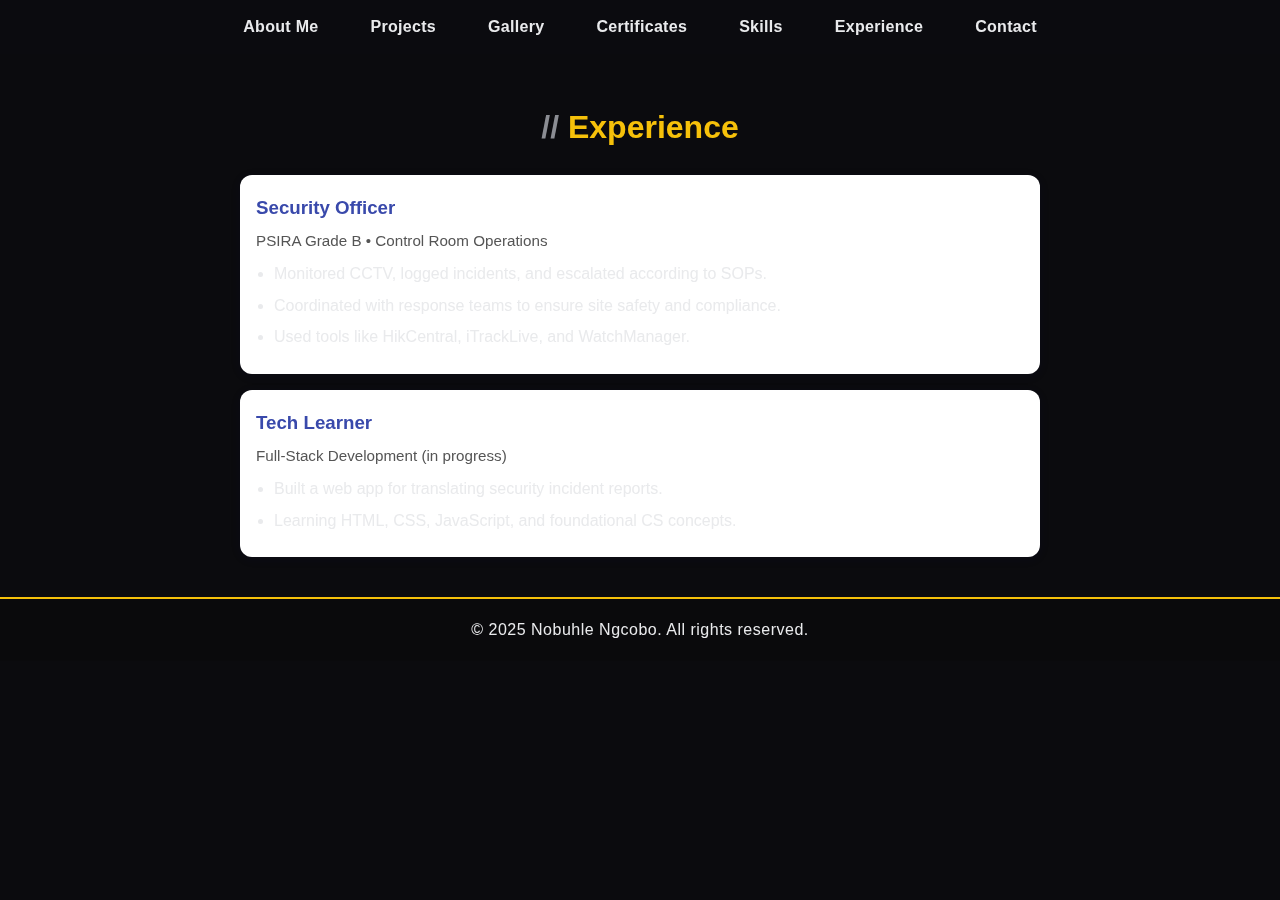
<file: experience.html>
<!DOCTYPE html>
<html lang="en">
<head>
    <meta charset="UTF-8">
    <meta name="viewport" content="width=device-width, initial-scale=1.0">
    <title>Experience | Nobuhle Ngcobo</title>
    <link rel="stylesheet" href="style.css">
    <meta name="description" content="Experience of Nobuhle Ngcobo">
    <style>
        .timeline { max-width: 800px; margin: 0 auto 40px auto; }
        .exp { background:#fff; padding:18px 16px; border-radius:12px; box-shadow:0 2px 12px rgba(26,35,126,0.07); margin-bottom:16px; }
        .exp h3 { color:#3949ab; margin-bottom:6px; }
        .exp .meta { color:#555; font-size:.95rem; margin-bottom:8px; }
        .exp ul { margin-left:18px; }
        .exp ul li { margin-bottom:6px; }
    </style>
</head>
<body>
    <header>
        <nav>
            <ul>
                <li><a href="index.html#about">About Me</a></li>
                <li><a href="projects.html">Projects</a></li>
                <li><a href="index.html#gallery">Gallery</a></li>
                <li><a href="certificates.html">Certificates</a></li>
                <li><a href="skills.html">Skills</a></li>
                <li><a href="experience.html">Experience</a></li>
                <li><a href="contact.html">Contact</a></li>
            </ul>
        </nav>
    </header>

    <section>
        <h2>Experience</h2>
        <div class="timeline">
            <div class="exp">
                <h3>Security Officer</h3>
                <div class="meta">PSIRA Grade B • Control Room Operations</div>
                <ul>
                    <li>Monitored CCTV, logged incidents, and escalated according to SOPs.</li>
                    <li>Coordinated with response teams to ensure site safety and compliance.</li>
                    <li>Used tools like HikCentral, iTrackLive, and WatchManager.</li>
                </ul>
            </div>
            <div class="exp">
                <h3>Tech Learner</h3>
                <div class="meta">Full‑Stack Development (in progress)</div>
                <ul>
                    <li>Built a web app for translating security incident reports.</li>
                    <li>Learning HTML, CSS, JavaScript, and foundational CS concepts.</li>
                </ul>
            </div>
        </div>
    </section>

    <footer>
        <p>&copy; 2025 Nobuhle Ngcobo. All rights reserved.</p>
    </footer>
</body>
</html>
</file>
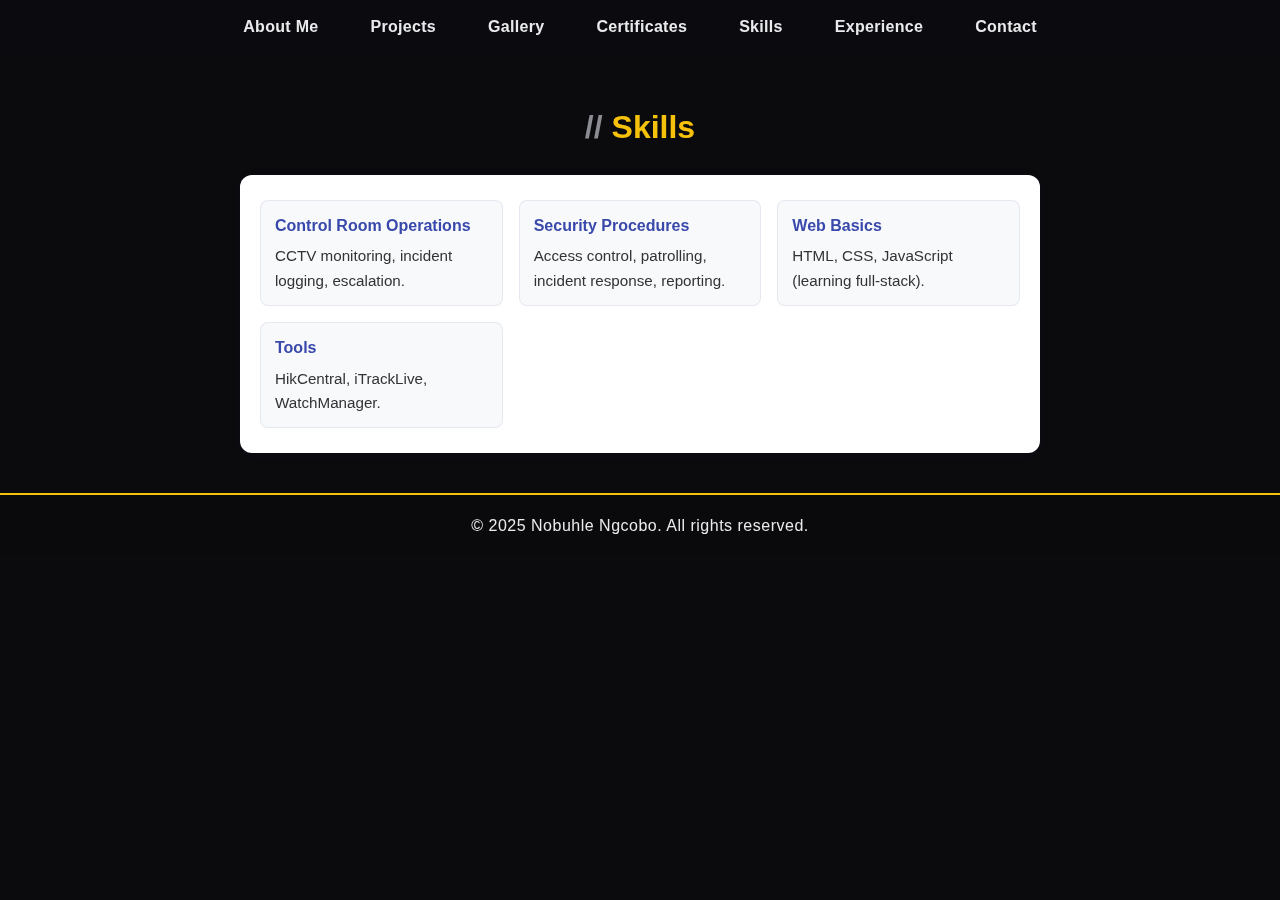
<file: skills.html>
<!DOCTYPE html>
<html lang="en">
<head>
    <meta charset="UTF-8">
    <meta name="viewport" content="width=device-width, initial-scale=1.0">
    <title>Skills | Nobuhle Ngcobo</title>
    <link rel="stylesheet" href="style.css">
    <meta name="description" content="Skills of Nobuhle Ngcobo">
    <style>
        .skills-wrapper { max-width: 800px; margin: 0 auto 40px auto; background:#fff; padding: 25px 20px; border-radius:12px; box-shadow: 0 2px 12px rgba(26,35,126,0.07); }
        .skills-grid { display:grid; grid-template-columns: repeat(auto-fill,minmax(180px,1fr)); gap:16px; }
        .skill { background:#f7f9fb; padding:12px 14px; border-radius:8px; border:1px solid rgba(26,35,126,0.08); }
        .skill h4 { color:#3949ab; margin-bottom:6px; font-size:1rem; }
        .skill p { font-size:.95rem; color:#333; }
    </style>
</head>
<body>
    <header>
        <nav>
            <ul>
                <li><a href="index.html#about">About Me</a></li>
                <li><a href="projects.html">Projects</a></li>
                <li><a href="index.html#gallery">Gallery</a></li>
                <li><a href="certificates.html">Certificates</a></li>
                <li><a href="skills.html">Skills</a></li>
                <li><a href="experience.html">Experience</a></li>
                <li><a href="contact.html">Contact</a></li>
            </ul>
        </nav>
    </header>

    <section>
        <h2>Skills</h2>
        <div class="skills-wrapper">
            <div class="skills-grid">
                <div class="skill">
                    <h4>Control Room Operations</h4>
                    <p>CCTV monitoring, incident logging, escalation.</p>
                </div>
                <div class="skill">
                    <h4>Security Procedures</h4>
                    <p>Access control, patrolling, incident response, reporting.</p>
                </div>
                <div class="skill">
                    <h4>Web Basics</h4>
                    <p>HTML, CSS, JavaScript (learning full‑stack).</p>
                </div>
                <div class="skill">
                    <h4>Tools</h4>
                    <p>HikCentral, iTrackLive, WatchManager.</p>
                </div>
            </div>
        </div>
    </section>

    <footer>
        <p>&copy; 2025 Nobuhle Ngcobo. All rights reserved.</p>
    </footer>
</body>
</html>
</file>
<file: style.css>
* {
    margin: 0;
    padding: 0;
    box-sizing: border-box;
}

body {
    font-family: 'Segoe UI', Arial, sans-serif;
    background: #0b0b0e;
    color: #e9eaec;
    line-height: 1.6;
}

/* Header & Navigation */
header {
    position: sticky;
    top: 0;
    z-index: 1000;
    background: transparent;
    backdrop-filter: saturate(120%) blur(6px);
    transition: background 0.25s ease, box-shadow 0.25s ease;
}

header.scrolled {
    background: rgba(10,10,12,0.92);
    box-shadow: 0 10px 24px rgba(0,0,0,0.35);
}

nav ul {
    display: flex;
    justify-content: center;
    list-style: none;
}

nav ul li {
    margin: 0 20px;
}

nav ul li a {
    position: relative;
    color: #e9eaec;
    text-decoration: none;
    font-weight: 600;
    letter-spacing: 0.3px;
    padding: 14px 6px;
    display: inline-block;
}

nav ul li a::after {
    content: "";
    position: absolute;
    left: 0;
    bottom: 10px;
    width: 0;
    height: 2px;
    background: #f6c10a;
    transition: width 0.25s ease;
}

nav ul li a:hover::after,
nav ul li a.active::after {
    width: 100%;
}

/* Hero Section */
#hero {
    text-align: center;
    padding: 100px 20px 60px 20px;
    background:
        linear-gradient(180deg, rgba(11,11,14,0.85) 0%, rgba(11,11,14,0.75) 60%, rgba(11,11,14,0.9) 100%),
        url('images/iTrackLive.jpeg') center/cover no-repeat;
    color: #f2f3f5;
    min-height: 60vh;
    background-attachment: fixed;
    background-position: center;
}

#hero h1 {
    font-size: 2.8rem;
    margin-bottom: 15px;
}

#hero p {
    font-size: 1.3rem;
    font-weight: 400;
}

/* Round profile image on About section */
.profile-img {
    width: 220px;
    height: 220px;
    border-radius: 50%;
    object-fit: cover;
    border: 3px solid #f6c10a;
    box-shadow: 0 8px 24px rgba(0,0,0,0.35);
    display: block;
    margin: 0 auto 14px auto;
}

/* Reusable page hero for inner pages */
.page-hero {
    min-height: 48vh;
    padding: 80px 20px 50px 20px;
    background:
        linear-gradient(180deg, rgba(11,11,14,0.85) 0%, rgba(11,11,14,0.75) 60%, rgba(11,11,14,0.9) 100%),
        url('images/iTrackLive.jpeg') center/cover no-repeat;
    background-attachment: fixed;
    display: flex;
    align-items: center;
    justify-content: center;
    text-align: center;
}

.page-hero h1 {
    color: #f2f3f5;
    font-size: 2.2rem;
}

/* Section Headings */
section h2 {
    text-align: center;
    margin: 48px 0 22px 0;
    font-size: 2rem;
    color: #f6c10a;
}

/* Section heading prefix inspired by tamalsen.dev */
section h2::before {
    content: "// ";
    color: #8b8d93;
}

/* About Me */
#about {
    max-width: 700px;
    margin: 0 auto;
    background: #131419;
    padding: 30px 25px;
    border-radius: 12px;
    box-shadow: 0 8px 24px rgba(0,0,0,0.35);
}

/* Projects */
.project-container {
    display: flex;
    flex-wrap: wrap;
    justify-content: center;
    gap: 30px;
    margin: 0 0 40px 0;
}

.project-card {
    background: #15161a;
    border-radius: 12px;
    box-shadow: 0 8px 24px rgba(0,0,0,0.35);
    padding: 20px;
    max-width: 300px;
    text-align: center;
    transition: transform 0.2s, box-shadow 0.2s;
    border: 1px solid rgba(255,255,255,0.05);
}

.project-card:hover {
    transform: translateY(-5px) scale(1.03);
    box-shadow: 0 12px 32px rgba(0,0,0,0.45);
}

.project-card img {
    width: 100%;
    height: 160px;
    object-fit: cover;
    border-radius: 8px;
    margin-bottom: 15px;
}

.project-card h3 {
    color: #f6c10a;
    margin-bottom: 10px;
}

.project-card a {
    display: inline-block;
    margin-top: 10px;
    color: #0b0b0e;
    background: #f6c10a;
    padding: 8px 18px;
    border-radius: 6px;
    text-decoration: none;
    font-weight: 600;
    transition: background 0.2s, transform 0.2s;
}

.project-card a:hover {
    background: #ffd84d;
    transform: translateY(-1px);
}

/* Certificates */
#certificates ul {
    max-width: 500px;
    margin: 0 auto;
    background: #131419;
    padding: 25px 20px;
    border-radius: 12px;
    box-shadow: 0 8px 24px rgba(0,0,0,0.35);
    list-style: disc inside;
}

#certificates li {
    margin-bottom: 10px;
    font-size: 1.1rem;
    color: #e9eaec;
}

/* Contact */
#contact {
    max-width: 500px;
    margin: 0 auto 40px auto;
    background: #131419;
    padding: 25px 20px;
    border-radius: 12px;
    box-shadow: 0 8px 24px rgba(0,0,0,0.35);
    text-align: center;
}

#contact a {
    color: #f6c10a;
    text-decoration: none;
    font-weight: 600;
}

#contact a:hover {
    text-decoration: underline;
}

/* Footer */
footer {
    background: #0a0a0c;
    color: #e9eaec;
    text-align: center;
    padding: 18px 0;
    margin-top: 40px;
    font-size: 1rem;
    letter-spacing: 0.5px;
    border-top: 2px solid #f6c10a;
}

/* Back to top button */
#backToTop {
    position: fixed;
    right: 16px;
    bottom: 16px;
    background: #f6c10a;
    color: #0b0b0e;
    border: none;
    width: 44px;
    height: 44px;
    border-radius: 50%;
    box-shadow: 0 2px 8px rgba(0,0,0,0.15);
    cursor: pointer;
    display: none;
    font-size: 20px;
}

#backToTop:hover {
    background: #ffd84d;
}

/* Responsive Design */
@media (max-width: 800px) {
    .project-container {
        flex-direction: column;
        align-items: center;
    }
    #about, #certificates ul, #contact {
        max-width: 95%;
    }
    #hero h1 {
        font-size: 2rem;
    }
    .profile-img {
        width: 200px;
        height: 160px;
        border-radius:50%;
        object-fit:cover;
        transition:transform 0.25 ease-in-out;
    }
}
</file>
